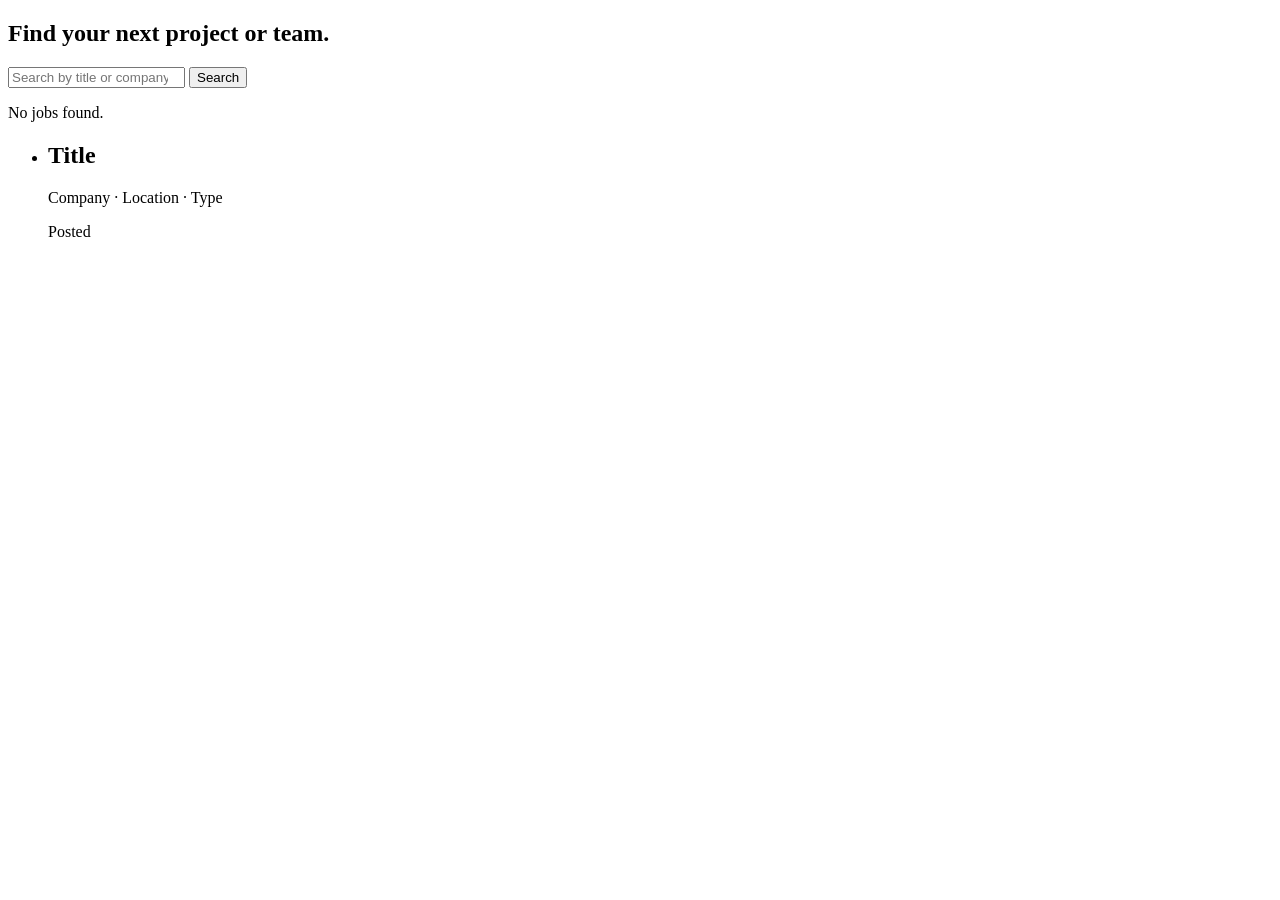
<file: src/main/resources/templates/index.html>
<!DOCTYPE html>
<html xmlns:th="http://www.thymeleaf.org" lang="en">
<head th:replace="~{fragments :: head('Jobs')}"></head>
<body>
<header th:replace="~{fragments :: nav}"></header>
<main>
	<section class="hero">
		<h1>Find your next project or team.</h1>
		<form th:action="@{/}" method="get" class="search">
			<input type="search" name="q" th:value="${q}" placeholder="Search by title or company" aria-label="Search jobs">
			<button type="submit" class="btn">Search</button>
		</form>
	</section>
	<div th:replace="~{fragments :: flash}"></div>
	<p class="muted" th:if="${jobs.isEmpty()}">No jobs found.</p>
	<ul class="cards">
		<li th:each="job : ${jobs}" class="card">
			<h2><a th:href="@{/jobs/{id}(id=${job.id})}" th:text="${job.title}">Title</a></h2>
			<p class="meta">
				<span th:text="${job.company}">Company</span> ·
				<span th:text="${job.location}">Location</span> ·
				<span class="tag" th:text="${job.type.label}">Type</span>
			</p>
			<p class="muted" th:text="'Posted ' + ${#temporals.format(job.postedAt, 'dd.MM.yyyy')}">Posted</p>
		</li>
	</ul>
</main>
</body>
</html>
</file>
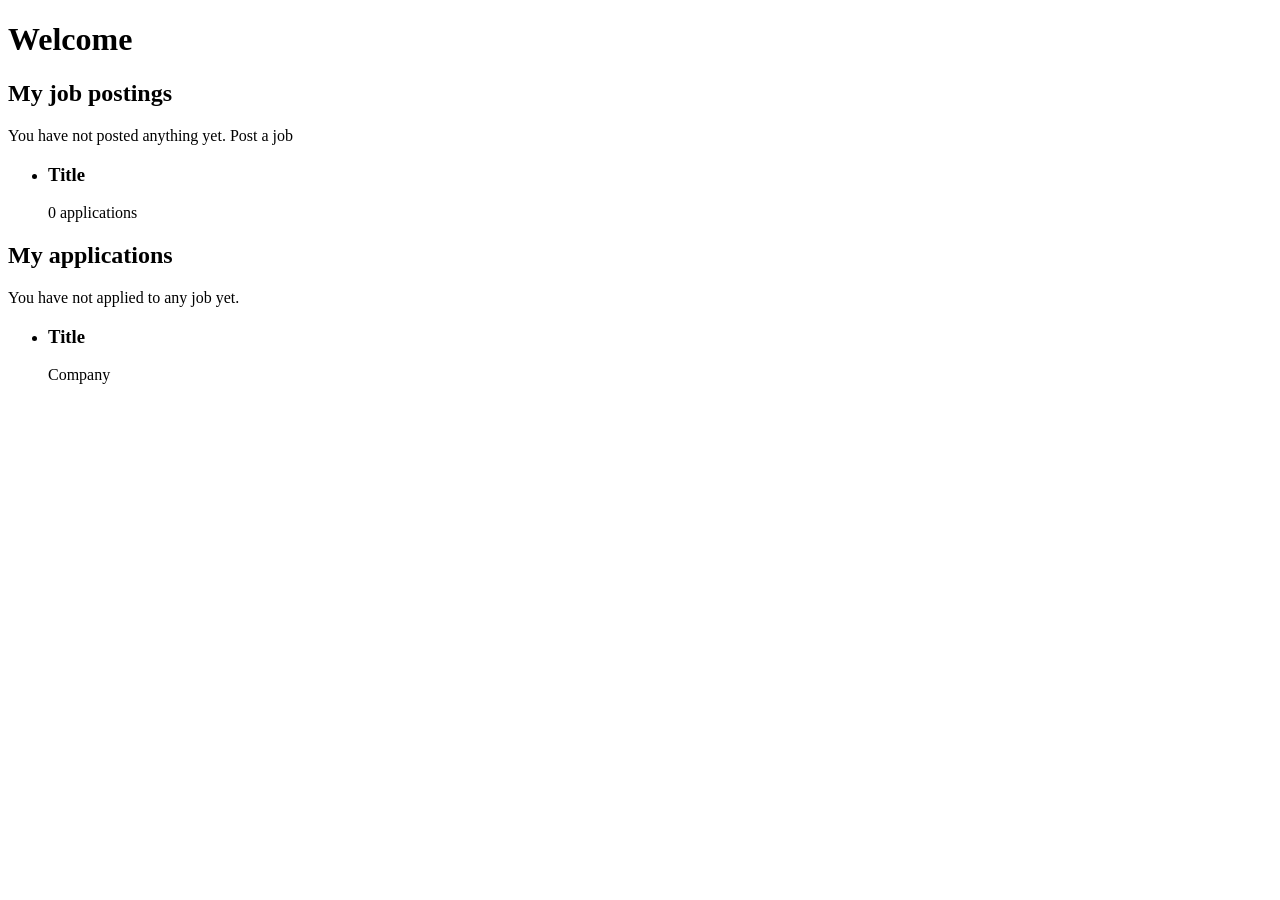
<file: src/main/resources/templates/dashboard.html>
<!DOCTYPE html>
<html xmlns:th="http://www.thymeleaf.org" lang="en">
<head th:replace="~{fragments :: head('Dashboard')}"></head>
<body>
<header th:replace="~{fragments :: nav}"></header>
<main>
	<h1 th:text="'Welcome, ' + ${me.fullName}">Welcome</h1>
	<div th:replace="~{fragments :: flash}"></div>

	<h2>My job postings</h2>
	<p class="muted" th:if="${myJobs.isEmpty()}">You have not posted anything yet. <a th:href="@{/jobs/new}">Post a job</a></p>
	<ul class="cards">
		<li th:each="job : ${myJobs}" class="card">
			<h3><a th:href="@{/jobs/{id}(id=${job.id})}" th:text="${job.title}">Title</a></h3>
			<p class="muted" th:text="${job.applications.size()} + ' application(s)'">0 applications</p>
		</li>
	</ul>

	<h2>My applications</h2>
	<p class="muted" th:if="${myApplications.isEmpty()}">You have not applied to any job yet.</p>
	<ul class="cards">
		<li th:each="a : ${myApplications}" class="card">
			<h3><a th:href="@{/jobs/{id}(id=${a.job.id})}" th:text="${a.job.title}">Title</a></h3>
			<p class="muted" th:text="${a.job.company} + ' · sent ' + ${#temporals.format(a.createdAt, 'dd.MM.yyyy')}">Company</p>
		</li>
	</ul>
</main>
</body>
</html>
</file>
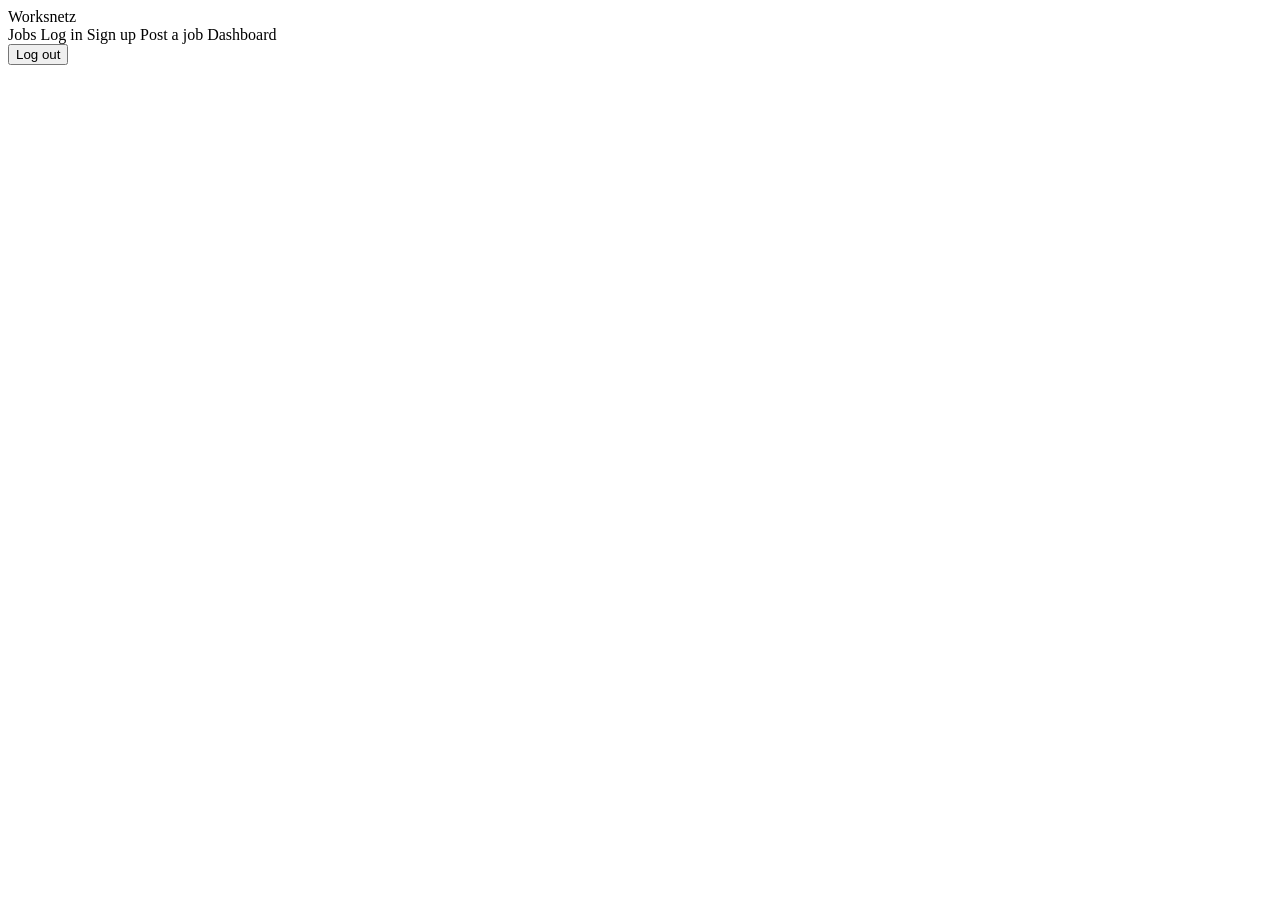
<file: src/main/resources/templates/fragments.html>
<!DOCTYPE html>
<html xmlns:th="http://www.thymeleaf.org" lang="en">
<head th:fragment="head(title)">
	<meta charset="UTF-8">
	<meta name="viewport" content="width=device-width, initial-scale=1">
	<title th:text="${title} + ' · Worksnetz'">Worksnetz</title>
	<link rel="stylesheet" th:href="@{/css/style.css}">
</head>
<body>
<header th:fragment="nav" class="nav">
	<a class="brand" th:href="@{/}">Works<span>netz</span></a>
	<nav>
		<a th:href="@{/}">Jobs</a>
		<th:block th:if="${currentUsername == null}">
			<a th:href="@{/login}">Log in</a>
			<a class="btn" th:href="@{/register}">Sign up</a>
		</th:block>
		<th:block th:if="${currentUsername != null}">
			<a th:href="@{/jobs/new}">Post a job</a>
			<a th:href="@{/dashboard}">Dashboard</a>
			<form th:action="@{/logout}" method="post" class="inline">
				<button type="submit" class="link" th:text="'Log out (' + ${currentUsername} + ')'">Log out</button>
			</form>
		</th:block>
	</nav>
</header>
<div th:fragment="flash">
	<p class="flash ok" th:if="${msg}" th:text="${msg}"></p>
	<p class="flash err" th:if="${error}" th:text="${error}"></p>
</div>
</body>
</html>
</file>
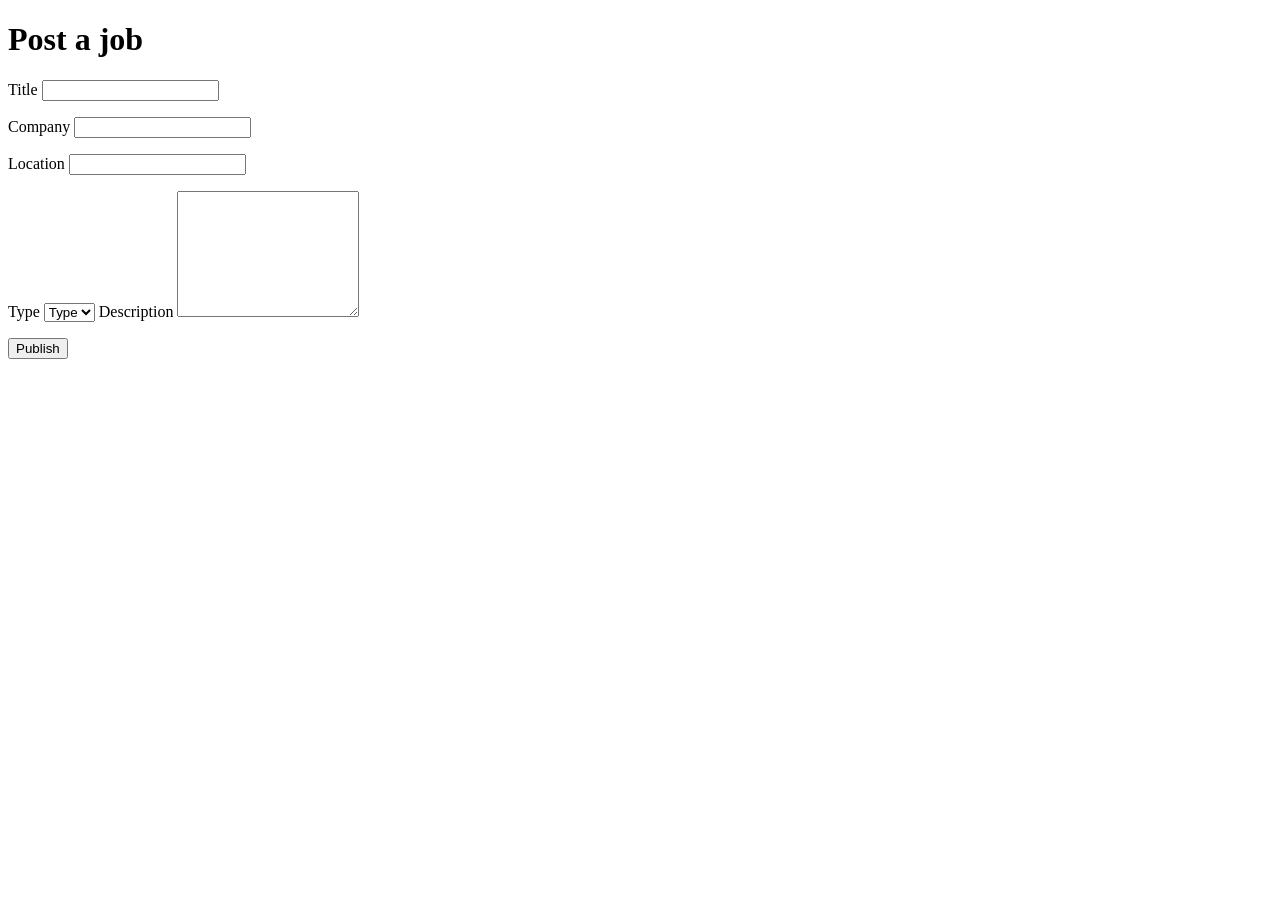
<file: src/main/resources/templates/job-form.html>
<!DOCTYPE html>
<html xmlns:th="http://www.thymeleaf.org" lang="en">
<head th:replace="~{fragments :: head('Post a job')}"></head>
<body>
<header th:replace="~{fragments :: nav}"></header>
<main class="narrow">
	<h1>Post a job</h1>
	<form th:action="@{/jobs}" th:object="${form}" method="post">
		<label for="title">Title</label>
		<input id="title" type="text" th:field="*{title}">
		<p class="field-error" th:if="${#fields.hasErrors('title')}" th:errors="*{title}"></p>

		<label for="company">Company</label>
		<input id="company" type="text" th:field="*{company}">
		<p class="field-error" th:if="${#fields.hasErrors('company')}" th:errors="*{company}"></p>

		<label for="location">Location</label>
		<input id="location" type="text" th:field="*{location}">
		<p class="field-error" th:if="${#fields.hasErrors('location')}" th:errors="*{location}"></p>

		<label for="type">Type</label>
		<select id="type" th:field="*{type}">
			<option th:each="t : ${types}" th:value="${t}" th:text="${t.label}">Type</option>
		</select>

		<label for="description">Description</label>
		<textarea id="description" rows="8" th:field="*{description}"></textarea>
		<p class="field-error" th:if="${#fields.hasErrors('description')}" th:errors="*{description}"></p>

		<button type="submit" class="btn">Publish</button>
	</form>
</main>
</body>
</html>
</file>
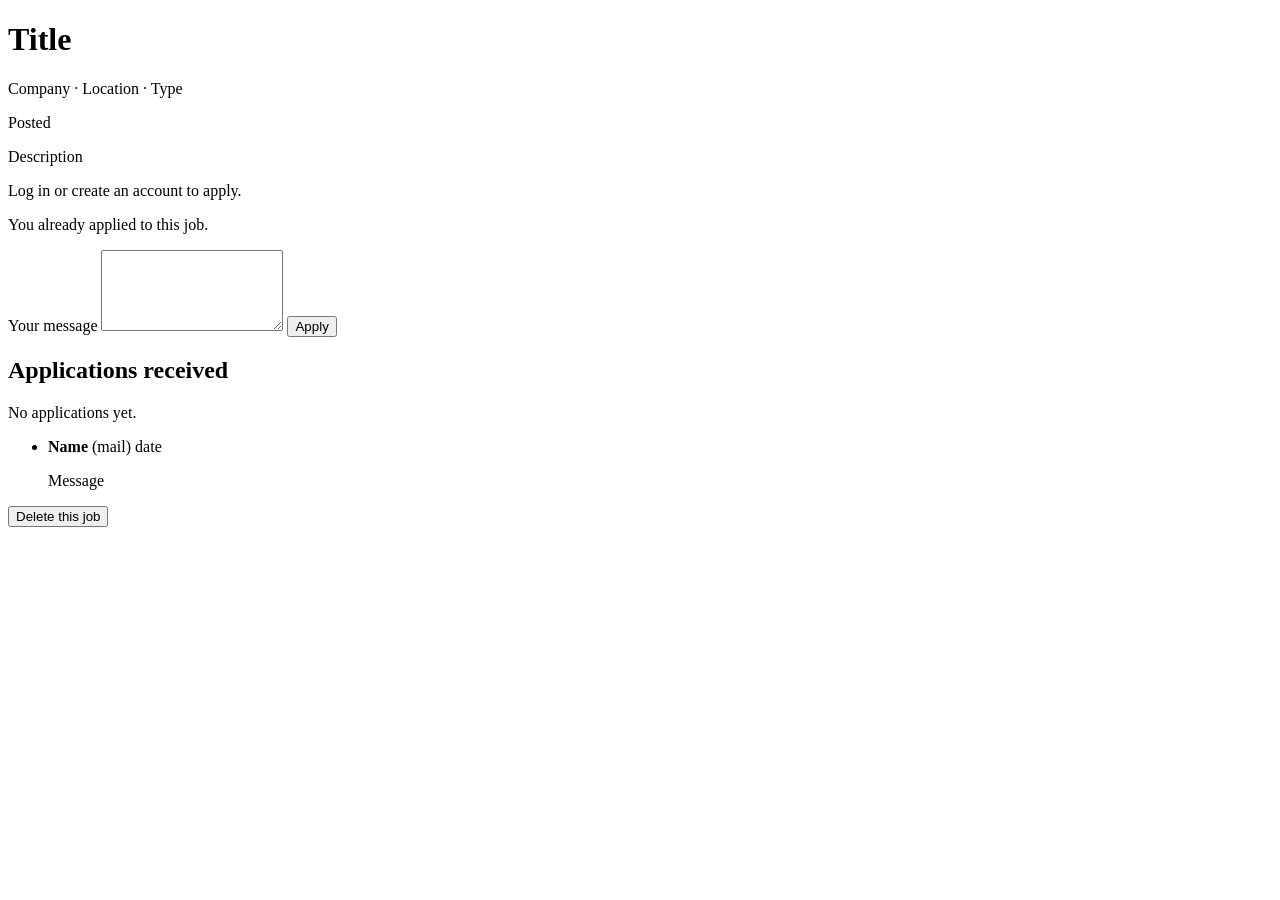
<file: src/main/resources/templates/job.html>
<!DOCTYPE html>
<html xmlns:th="http://www.thymeleaf.org" lang="en">
<head th:replace="~{fragments :: head(${job.title})}"></head>
<body>
<header th:replace="~{fragments :: nav}"></header>
<main class="narrow">
	<div th:replace="~{fragments :: flash}"></div>
	<h1 th:text="${job.title}">Title</h1>
	<p class="meta">
		<span th:text="${job.company}">Company</span> ·
		<span th:text="${job.location}">Location</span> ·
		<span class="tag" th:text="${job.type.label}">Type</span>
	</p>
	<p class="muted" th:text="'Posted by ' + ${job.owner.fullName} + ' on ' + ${#temporals.format(job.postedAt, 'dd.MM.yyyy')}">Posted</p>
	<p class="description" th:text="${job.description}">Description</p>

	<section th:if="${currentUsername == null}" class="panel">
		<p><a th:href="@{/login}">Log in</a> or <a th:href="@{/register}">create an account</a> to apply.</p>
	</section>

	<section th:if="${currentUsername != null and !isOwner}" class="panel">
		<p th:if="${alreadyApplied}" class="muted">You already applied to this job.</p>
		<form th:unless="${alreadyApplied}" th:action="@{/jobs/{id}/apply(id=${job.id})}" method="post">
			<label for="message">Your message</label>
			<textarea id="message" name="message" rows="5" maxlength="2000" required></textarea>
			<button type="submit" class="btn">Apply</button>
		</form>
	</section>

	<section th:if="${isOwner}" class="panel">
		<h2>Applications received</h2>
		<p class="muted" th:if="${received.isEmpty()}">No applications yet.</p>
		<ul class="plain">
			<li th:each="a : ${received}">
				<strong th:text="${a.applicant.fullName}">Name</strong>
				(<span th:text="${a.applicant.email}">mail</span>)
				<span class="muted" th:text="${#temporals.format(a.createdAt, 'dd.MM.yyyy')}">date</span>
				<p th:text="${a.message}">Message</p>
			</li>
		</ul>
		<form th:action="@{/jobs/{id}/delete(id=${job.id})}" method="post">
			<button type="submit" class="btn danger">Delete this job</button>
		</form>
	</section>
</main>
</body>
</html>
</file>
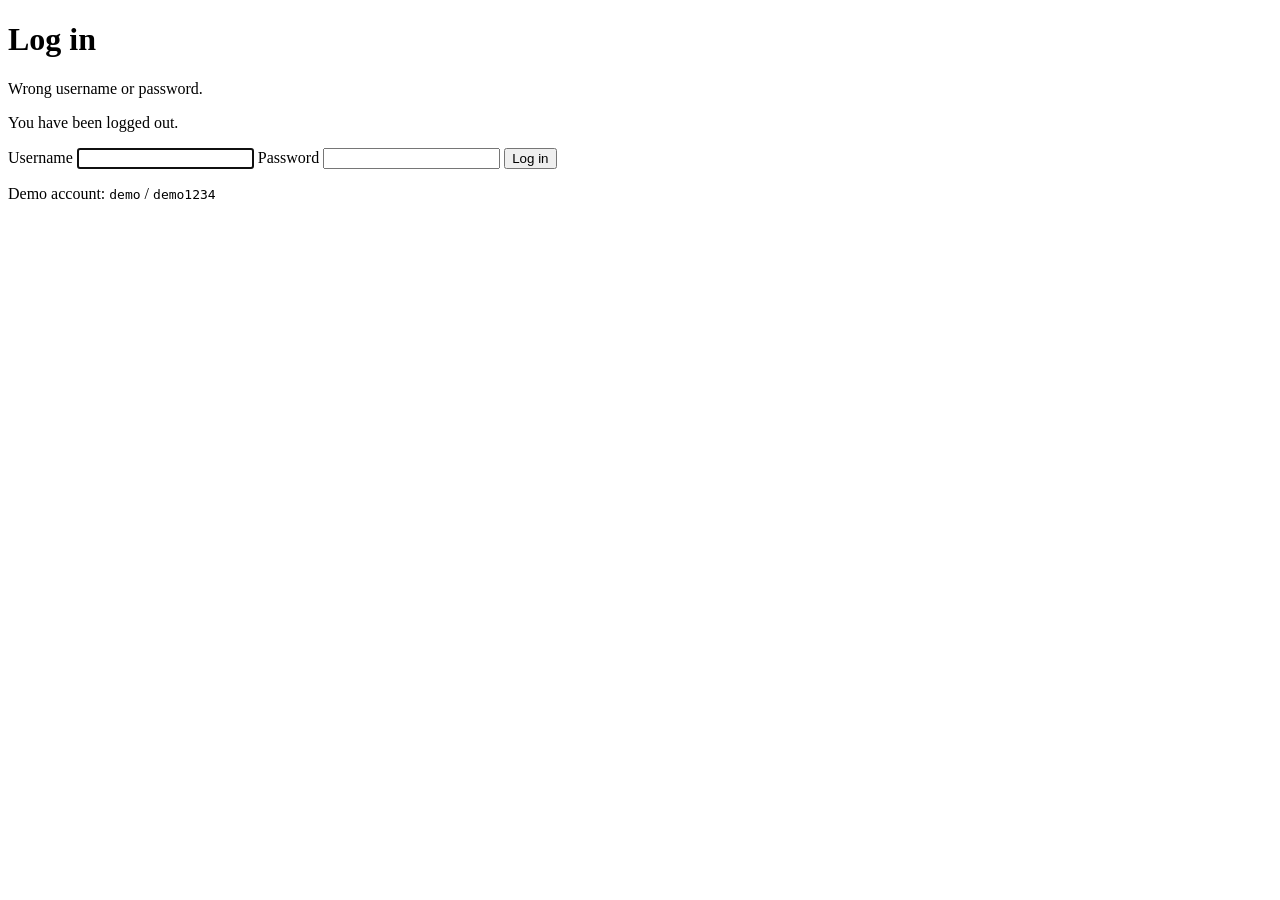
<file: src/main/resources/templates/login.html>
<!DOCTYPE html>
<html xmlns:th="http://www.thymeleaf.org" lang="en">
<head th:replace="~{fragments :: head('Log in')}"></head>
<body>
<header th:replace="~{fragments :: nav}"></header>
<main class="narrow">
	<h1>Log in</h1>
	<div th:replace="~{fragments :: flash}"></div>
	<p class="flash err" th:if="${param.error}">Wrong username or password.</p>
	<p class="flash ok" th:if="${param.logout}">You have been logged out.</p>
	<form th:action="@{/login}" method="post">
		<label for="username">Username</label>
		<input id="username" name="username" type="text" autofocus required>
		<label for="password">Password</label>
		<input id="password" name="password" type="password" required>
		<button type="submit" class="btn">Log in</button>
	</form>
	<p class="muted">Demo account: <code>demo</code> / <code>demo1234</code></p>
</main>
</body>
</html>
</file>
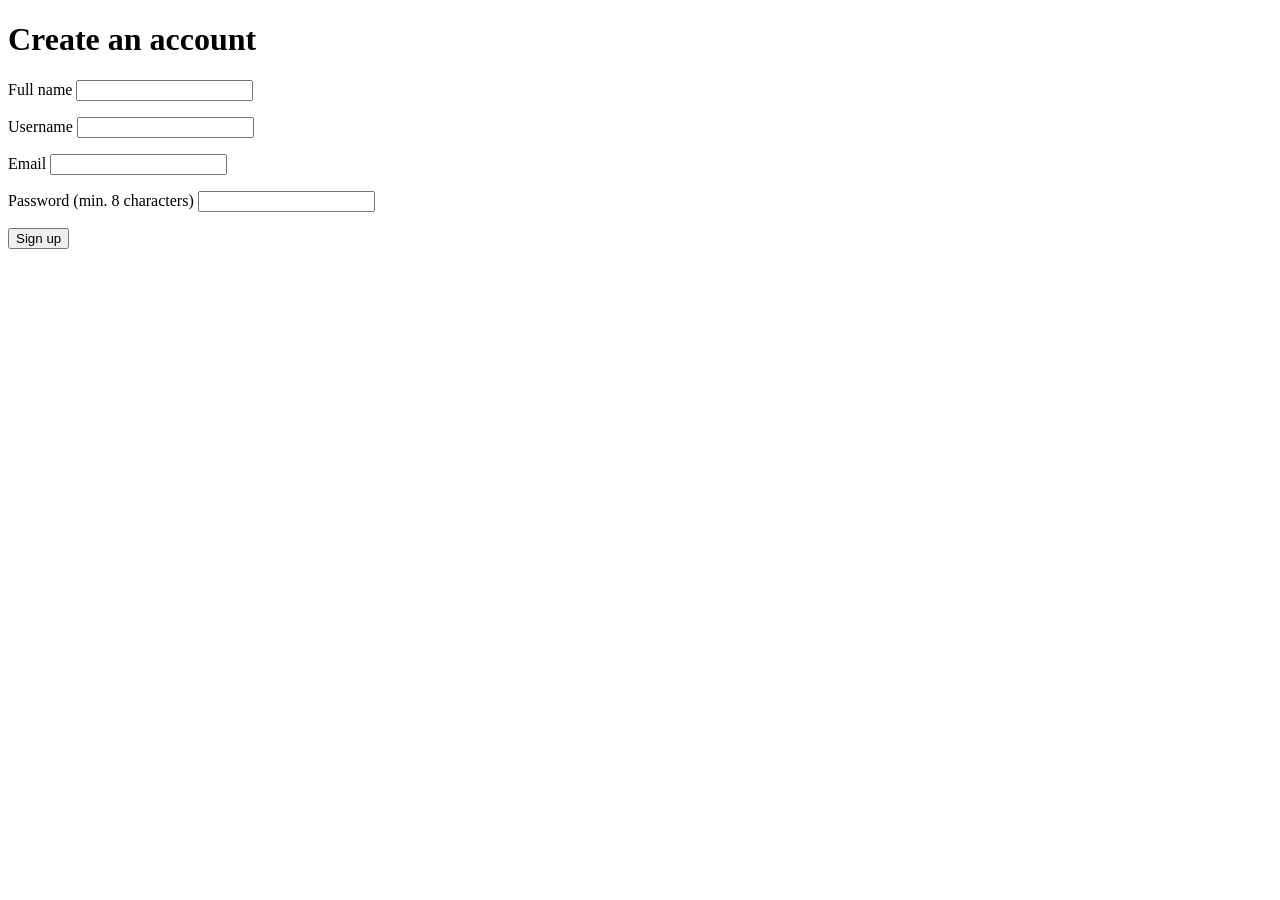
<file: src/main/resources/templates/register.html>
<!DOCTYPE html>
<html xmlns:th="http://www.thymeleaf.org" lang="en">
<head th:replace="~{fragments :: head('Sign up')}"></head>
<body>
<header th:replace="~{fragments :: nav}"></header>
<main class="narrow">
	<h1>Create an account</h1>
	<form th:action="@{/register}" th:object="${form}" method="post">
		<label for="fullName">Full name</label>
		<input id="fullName" type="text" th:field="*{fullName}">
		<p class="field-error" th:if="${#fields.hasErrors('fullName')}" th:errors="*{fullName}"></p>

		<label for="username">Username</label>
		<input id="username" type="text" th:field="*{username}">
		<p class="field-error" th:if="${#fields.hasErrors('username')}" th:errors="*{username}"></p>

		<label for="email">Email</label>
		<input id="email" type="email" th:field="*{email}">
		<p class="field-error" th:if="${#fields.hasErrors('email')}" th:errors="*{email}"></p>

		<label for="password">Password (min. 8 characters)</label>
		<input id="password" type="password" th:field="*{password}">
		<p class="field-error" th:if="${#fields.hasErrors('password')}" th:errors="*{password}"></p>

		<button type="submit" class="btn">Sign up</button>
	</form>
</main>
</body>
</html>
</file>
